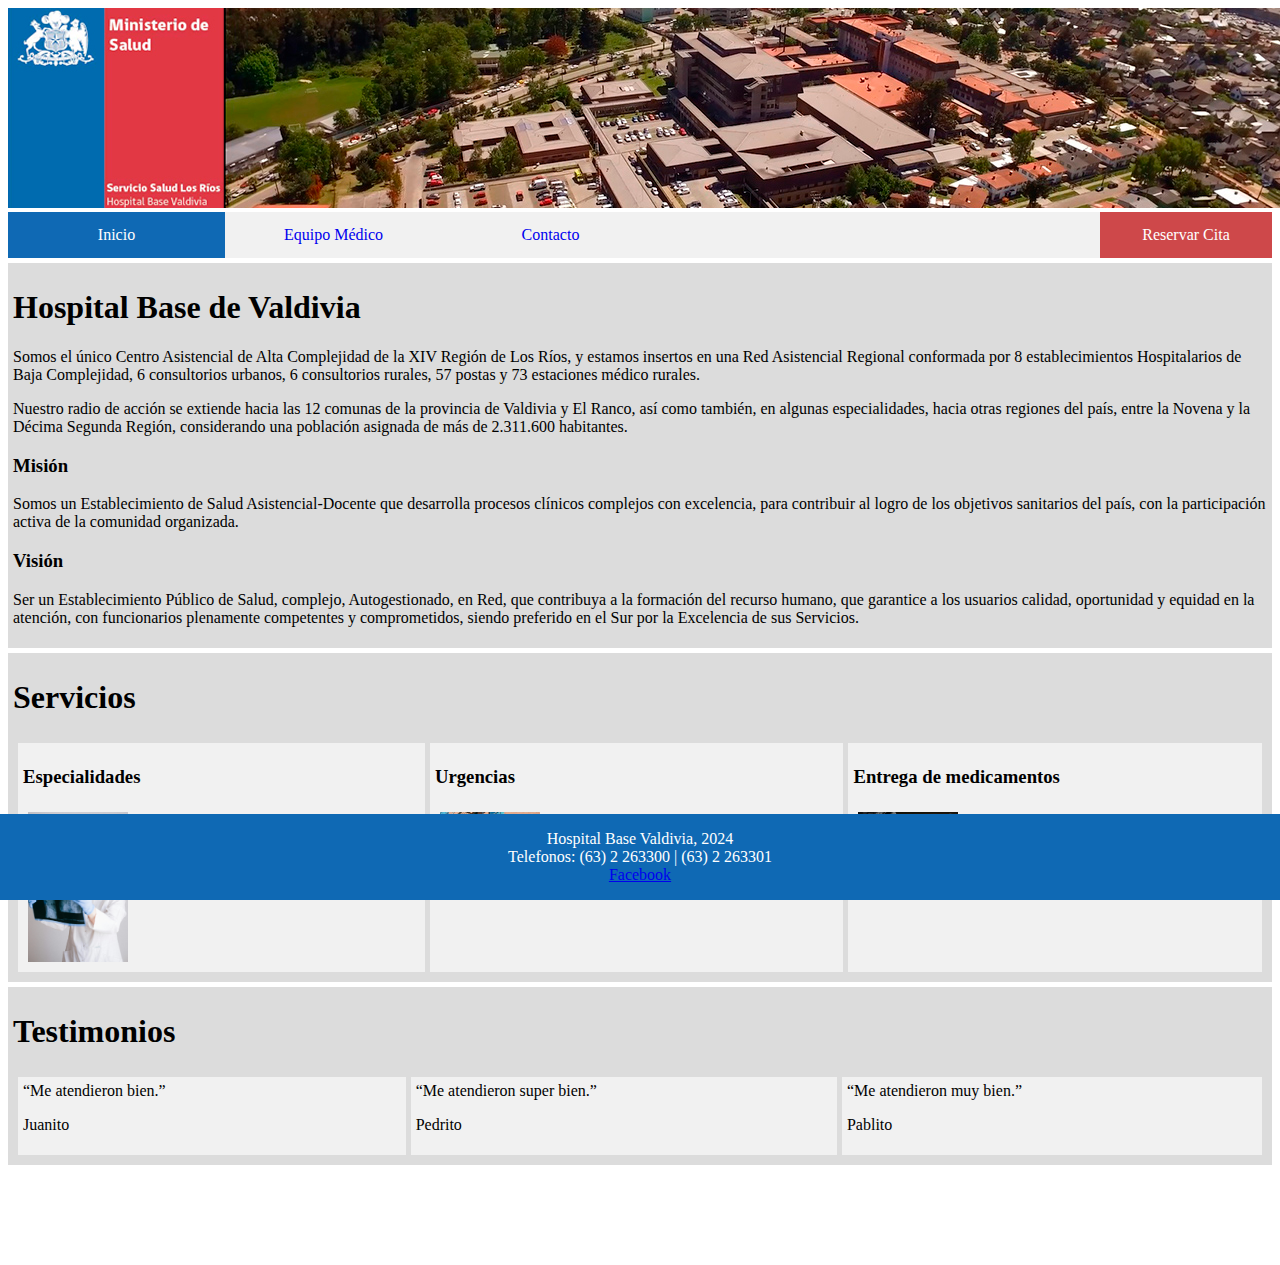
<file: index.html>
<!DOCTYPE html>
<head>
    <link href="css/style.css" rel="stylesheet"/>
</head>
<body>
    <header>
        <img src="images/hbv_banner.jpg" alt="Hospital Base de Valdivia">
    </header>
    <nav>
        <ul class = "horizontal">
            <li><a class="active" href="index.html">Inicio</a></li>
            <li><a href="html/equipo.html">Equipo Médico</a></li>
            <li><a href="html/contacto.html">Contacto</a></li>
            <li class="reserva"><a>Reservar Cita</a></li>
        </ul>
    </nav>
    <section id="bienvenida">
        <div>
            <h1>Hospital Base de Valdivia</h1>
            <p>Somos el único Centro Asistencial de Alta Complejidad de la XIV Región de Los Ríos, y estamos insertos en una Red Asistencial Regional conformada por 8 establecimientos Hospitalarios de Baja Complejidad, 6 consultorios urbanos, 6 consultorios rurales, 57 postas y 73 estaciones médico rurales.</p>
            <p>Nuestro radio de acción se extiende hacia las 12 comunas de la provincia de Valdivia y El Ranco, así como también, en algunas especialidades, hacia otras regiones del país, entre la Novena y la Décima Segunda Región, considerando una población asignada de más de 2.311.600 habitantes.</p>
            <h3>Misión</h3>
            <p>Somos un Establecimiento de Salud Asistencial-Docente que desarrolla procesos clínicos complejos con excelencia, para contribuir al logro de los objetivos sanitarios del país, con la participación activa de la comunidad organizada.</p>
            <h3>Visión</h3>
            <p>Ser un Establecimiento Público de Salud, complejo, Autogestionado, en Red, que contribuya a la formación del recurso humano, que garantice a los usuarios calidad, oportunidad y equidad en la atención, con funcionarios plenamente competentes y comprometidos, siendo preferido en el Sur por la Excelencia de sus Servicios.</p>
        </div>
    </section>
    <section id="servicios">
        <div>
            <h1>Servicios</h1>
            <div class="gridContainer">
                <div class="gridItem">
                    <h3>Especialidades</h3>
                    <div class="gridContainer">
                        <img src="images/radiologa.jpg">
                        <p>El Hospital cuenta con una gran variedad de especialdades disponibles para consultas.</p>
                    </div>
                </div>
                <div class="gridItem">
                    <h3>Urgencias</h3>
                    <div class="gridContainer">
                        <img src="images/urgencia.jpg">
                        <p>Se proveen medicamentos recetados para pacientes pertenecientes a la cobertura global.</p>
                    </div>
                </div>
                <div class="gridItem">
                    <h3>Entrega de medicamentos</h3>
                    <div class="gridContainer">
                        <img src="images/medicamentos.jpg">
                        <p>Se proveen medicamentos recetados para pacientes pertenecientes a la cobertura global.</p>
                    </div>
                </div>
            </div>
        </div>
    </section>
    <section id="testimonios">
        <div>
            <h1>Testimonios</h1>
            <div class="gridContainer">
                <div class="gridItem">
                    <q>Me atendieron bien.</q>
                    <p>Juanito</p>
                </div>
                <div class="gridItem">
                    <q>Me atendieron super bien.</q>
                    <p>Pedrito</p>
                </div>
                <div class="gridItem">
                    <q>Me atendieron muy bien.</q>
                    <p>Pablito</p>
                </div>
            </div>
        </div>
    </section>
    <footer>
        <p>
            <div>Hospital Base Valdivia, 2024</div>
            <div>
                <div>Telefonos: (63) 2 263300 | (63) 2 263301</div>
                <a href="https://www.facebook.com/hbvaldiva/">Facebook</a>
            </div>
        </p>
    </footer>
</body>
</file>
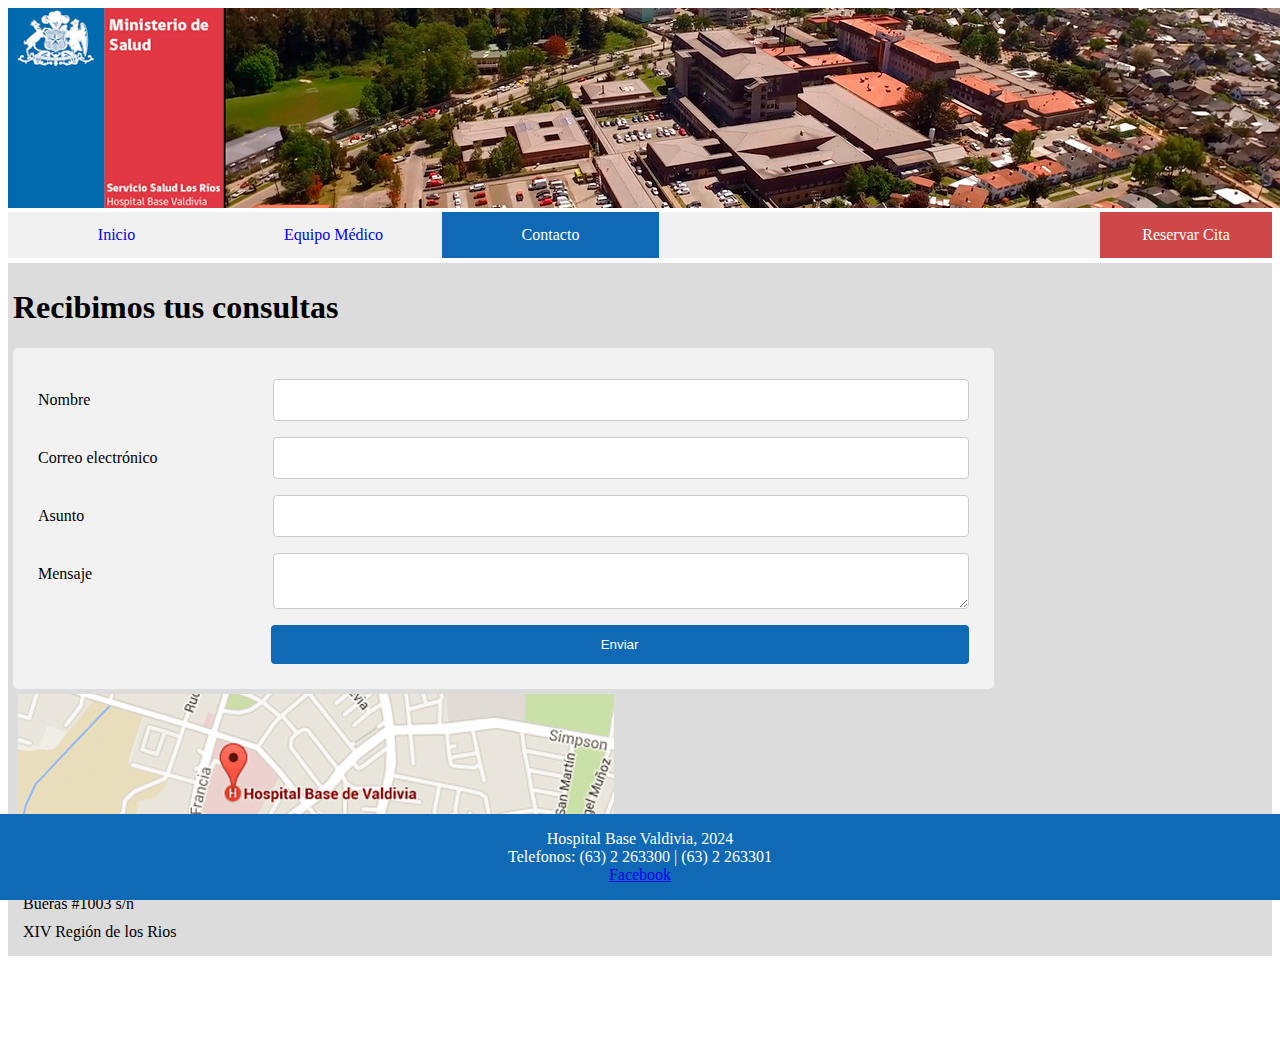
<file: html/contacto.html>
<!DOCTYPE html>
<head>
    <link href="../css/style.css" rel="stylesheet"/>
</head>
<body>
    <header>
        <img src="../images/hbv_banner.jpg" alt="Hospital Base de Valdivia">
    </header>
    <nav>
        <ul class = "horizontal">
            <li><a href="../index.html">Inicio</a></li>
            <li><a href="equipo.html">Equipo Médico</a></li>
            <li><a class="active" href="contacto.html">Contacto</a></li>
            <li class="reserva"><a>Reservar Cita</a></li>
        </ul>
    </nav>
    <section>
        <div>
            <h1>Recibimos tus consultas</h1>
            <form class="formContainer">
                <div class="formRow">
                    <label class="formRowLabel">Nombre</label>
                    <input class="formRowInput" type="text">
                </div>
                <div class="formRow">
                    <label class="formRowLabel">Correo electrónico</label>
                    <input class="formRowInput"type="text">
                </div>
                <div class="formRow">
                    <label class="formRowLabel">Asunto</label>
                    <input class="formRowInput" type="text">
                </div>
                <div class="formRow">
                    <label class="formRowLabel">Mensaje</label>
                    <textarea class="formRowInput" type="text"></textarea>
                </div>
                <div class="formRow">
                    <input class="formRowInput" type="submit" value="Enviar"></textarea>
                </div>
            </form>
            <div>
                <img src="../images/hbv_mapa.jpg" alt="Mapa de los alrededores del Hospital Base de Valdivia">
                <div>Bueras #1003 s/n</div>
                <div>XIV Región de los Rios</div>
            </div>
        </div>
    </section>
    <footer>
        <p>
            <div>Hospital Base Valdivia, 2024</div>
            <div>
                <div>Telefonos: (63) 2 263300 | (63) 2 263301</div>
                <a href="https://www.facebook.com/hbvaldiva/">Facebook</a>
            </div>
        </p>
    </footer>
</body>
</file>
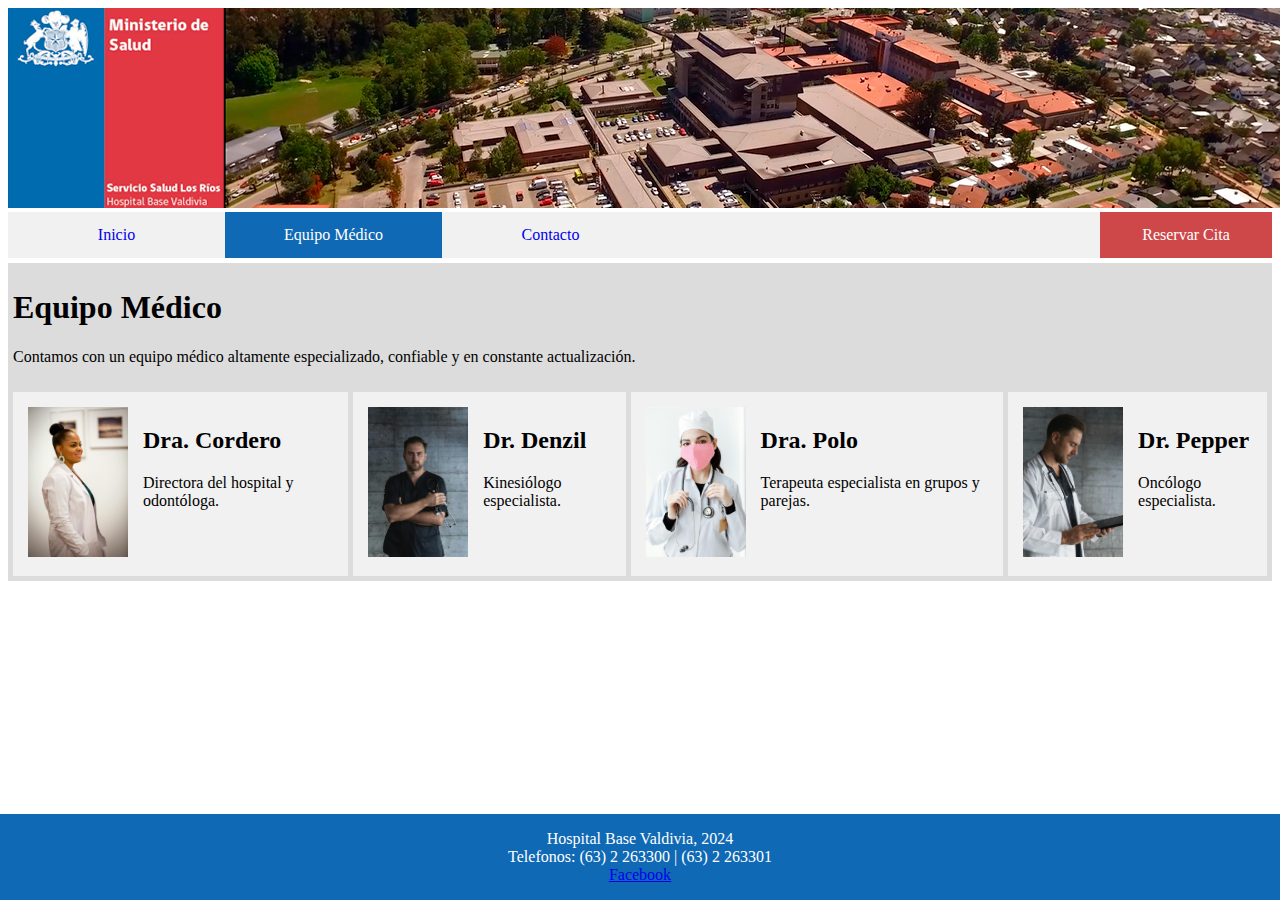
<file: html/equipo.html>
<!DOCTYPE html>
<head>
    <link href="../css/style.css" rel="stylesheet"/>
</head>
<body>
    <header>
        <img src="../images/hbv_banner.jpg" alt="Hospital Base de Valdivia">
    </header>
    <nav>
        <ul class = "horizontal">
            <li><a href="../index.html">Inicio</a></li>
            <li><a class="active" href="equipo.html">Equipo Médico</a></li>
            <li><a href="contacto.html">Contacto</a></li>
            <li class="reserva"><a>Reservar Cita</a></li>
        </ul>
    </nav>
    <section id="equipo">
        <div>
            <h1>Equipo Médico</h1>
            <p>Contamos con un equipo médico altamente especializado, confiable y en constante actualización.</p>
        </div>
        <div class="gridContainer">

            <div class="gridItem">
                <div class="gridContainer">
                    <div>
                        <img src="../images/directora.jpg">
                    </div>
                    <div>
                        <h2>Dra. Cordero</h2>
                        <p>
                            Directora del hospital y odontóloga.
                        </p>
                    </div>
                </div>
            </div>

            <div class="gridItem">
                <div class="gridContainer">
                    <div>
                        <img src="../images/doctor2.jpg">
                    </div>
                    <div>
                        <h2>Dr. Denzil</h2>
                        <p>
                            Kinesiólogo especialista.
                        </p>
                    </div>
                </div>
            </div>

            <div class="gridItem">
                <div class="gridContainer">
                    <div>
                        <img src="../images/doctora.jpg">
                    </div>
                    <div>
                        <h2>Dra. Polo</h2>
                        <p>
                            Terapeuta especialista en grupos y parejas.
                        </p>
                    </div>
                </div>
            </div>

            <div class="gridItem">
                <div class="gridContainer">
                    <div>
                        <img src="../images/medico.jpg">
                    </div>
                    <div>
                        <h2>Dr. Pepper</h2>
                        <p>
                            Oncólogo especialista.
                        </p>
                    </div>
                </div>
            </div>
        </div>
    </section>
    <footer>
        <p>
            <div>Hospital Base Valdivia, 2024</div>
            <div>
                <div>Telefonos: (63) 2 263300 | (63) 2 263301</div>
                <a href="https://www.facebook.com/hbvaldiva/">Facebook</a>
            </div>
        </p>
    </footer>
</body>
</file>
<file: css/style.css>
.gridContainer
{
    display: flex;
    flex-direction: row;
    gap: 5px;
}

.gridItem
{
    flex-grow: 1;
    background-color: #f1f1f1;
}

body
{
    min-height: 400px;
    margin-bottom: 100px;
    clear: both;
}

section
{
    background-color: gainsboro;
    max-width: 1500px;
    margin: 5px 0px;
}

section div
{
    padding: 5px;
}

#hbv_logo
{
    width: 100px;
}

ul 
{
    list-style-type: none;
    margin: 0;
    padding: 0;
    overflow: hidden;
    background-color: #f1f1f1;
    max-width: 1500px;
}

li
{
    float: left;
}

li a
{
    display: block;
    width: 185px;
    text-decoration: none;
    text-align: center;
    padding: 14px 16px;
}

li a:hover
{
    background-color: #82b3ff;
    color: white;
}

.active
{
    background-color: #0F69B4;
    color: white;
}

.reserva
{
    float: right;
}

.reserva a
{
    width: 140px;
    background-color: #ce484a;
    color: white;
}

.reserva a:hover
{
    background-color: #e22c2c;
}

footer
{
    position: fixed;
    left: 0;
    bottom: 0;
    background-color: #0F69B4;
    width: 100%;
    color: white;
    text-align: center;
}

.formContainer
{
    border-radius: 5px;
    background-color: #f2f2f2;
    padding: 20px;
    width: 75%;
}

.formRow
{
    display: flex;
}

.formRow::after
{
    content: "";
    display: table;
    clear: both;
}

.formRowLabel
{
    float: left;
    width: 25%;
    margin-top: 6px;
}

.formRowInput
{
    float: left;
    width: 75%;
    margin-top: 6px;
}

input[type=text], select, textarea
{
    padding: 12px;
    border: 1px solid #ccc;
    border-radius: 4px;
    resize: vertical;
  }
  
  label
  {
    padding: 12px 12px 12px 0;
    display: inline-block;
  }
  
  input[type=submit] 
  {
    background-color: #0F69B4;
    color: white;
    padding: 12px 20px;
    margin-left: 25%;
    border: none;
    border-radius: 4px;
    cursor: pointer;
    float: right;
}

#servicios img
{
    width: 100px;
}

#equipo img
{
    width: 100px;
}
</file>
